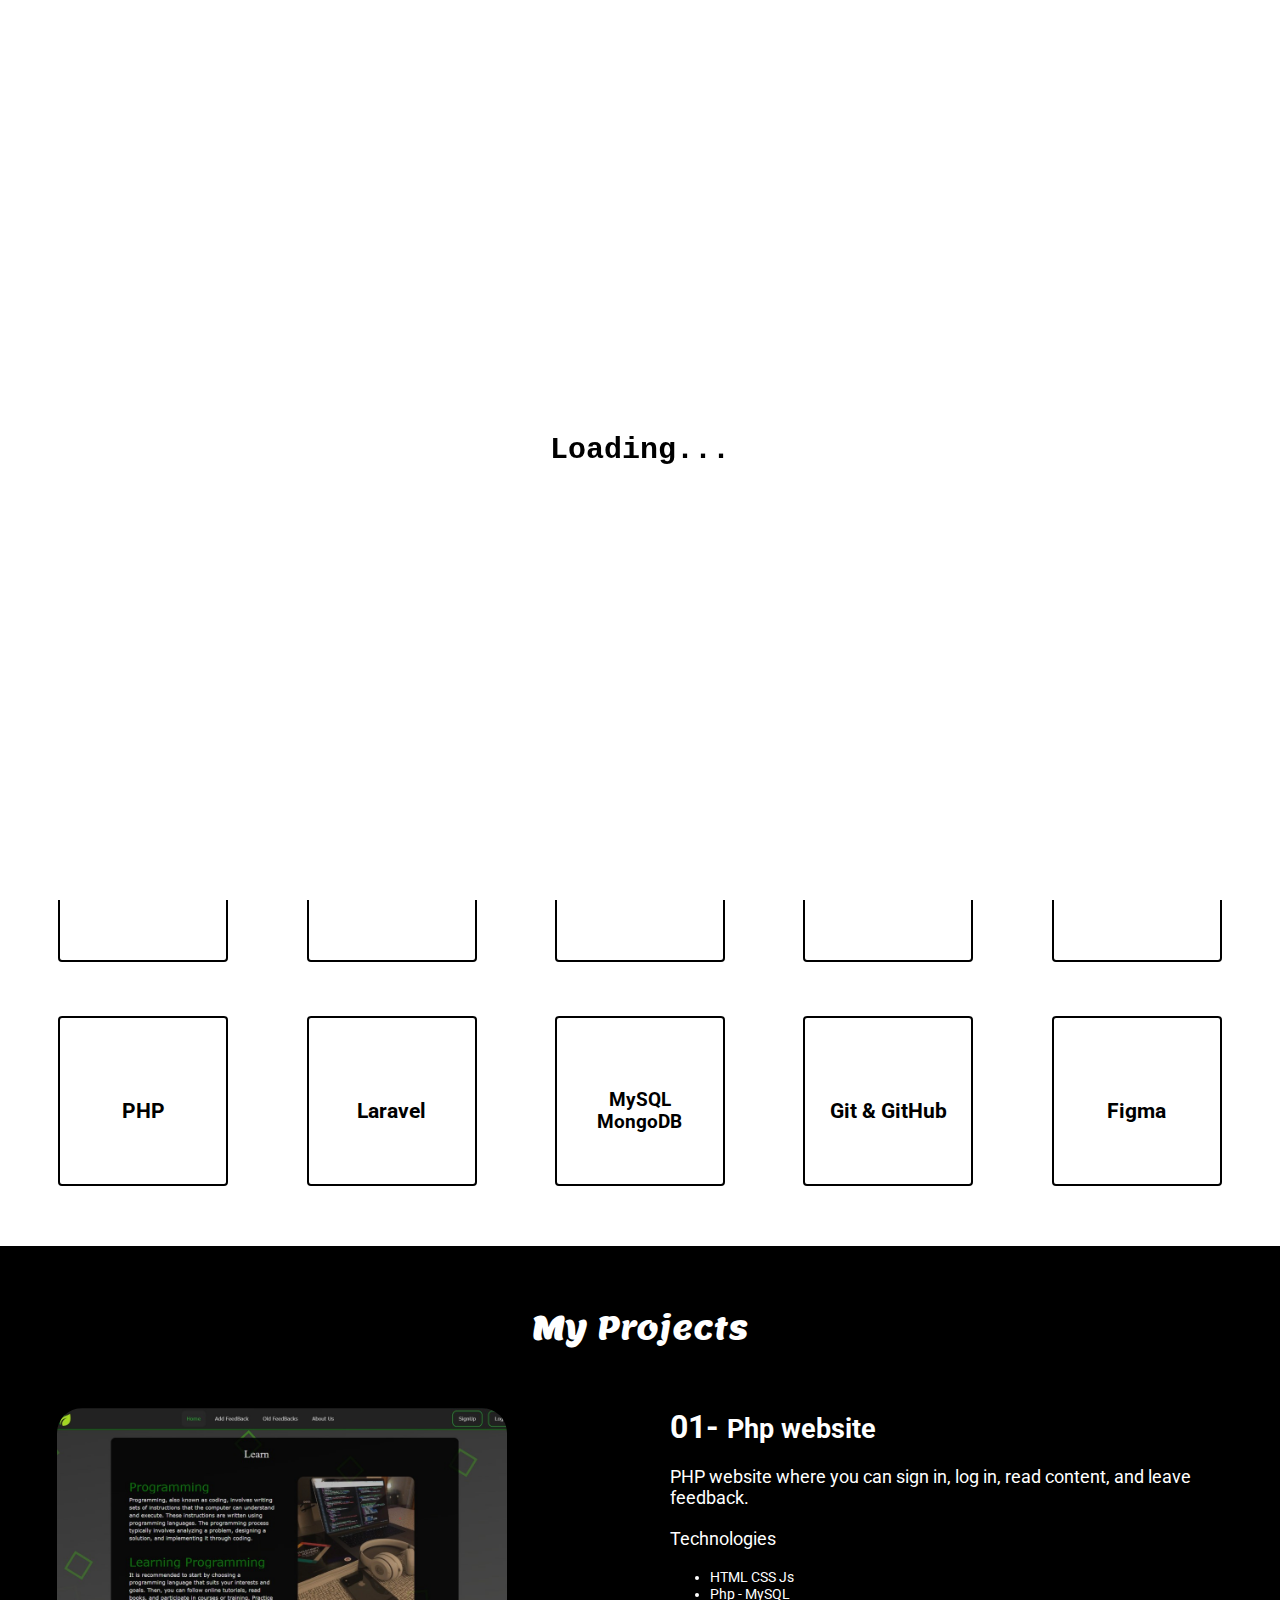
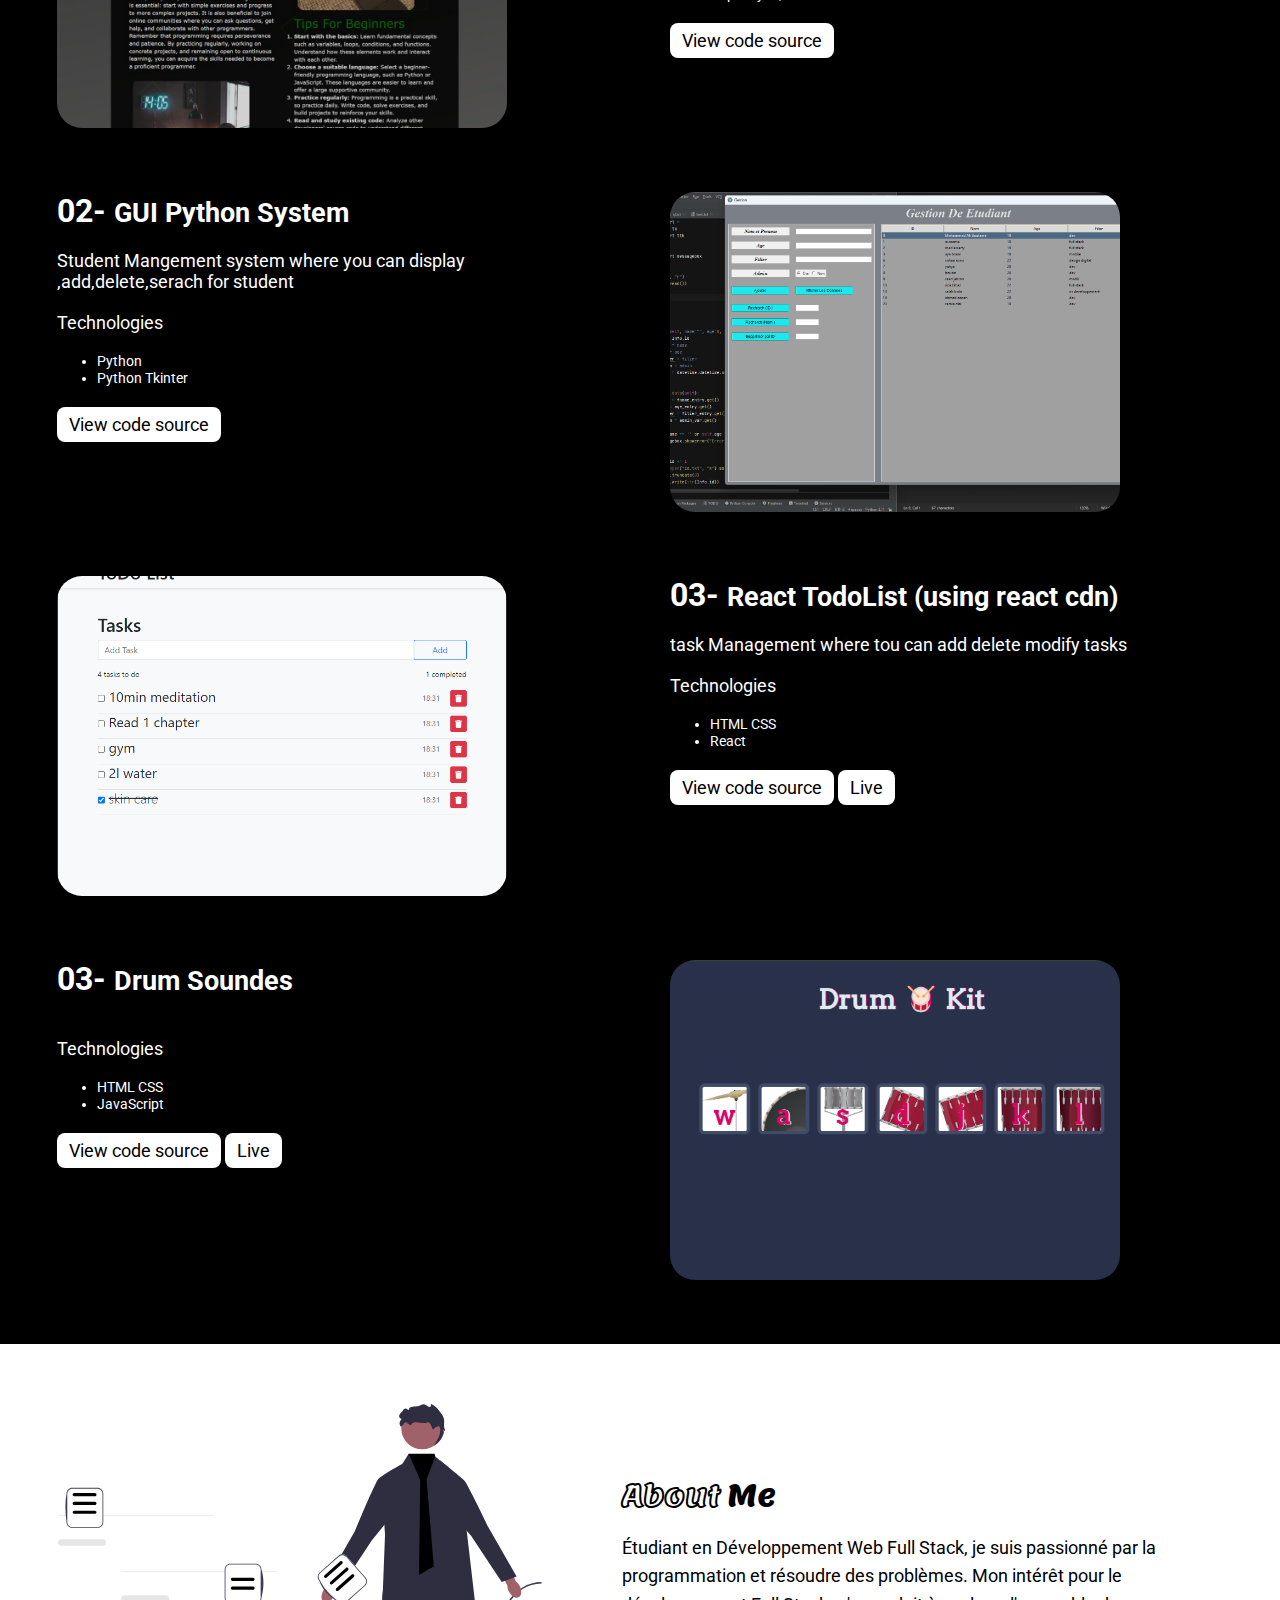
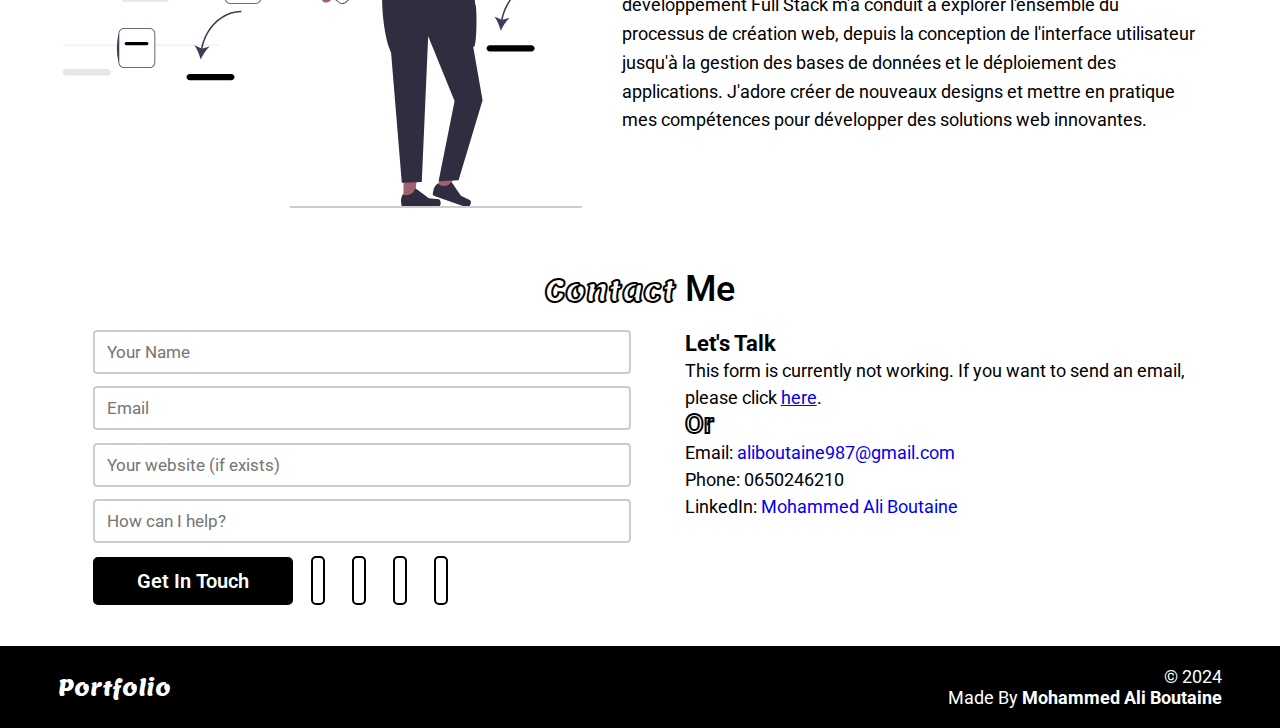
<file: index.html>
<!DOCTYPE html>
<html lang="en">

<head>
    <meta charset="UTF-8">
    <meta name="viewport" content="width=device-width, initial-scale=1.0">
    <title>Mohammed Ali Boutaine - FullStack Developer</title>
    <link rel="icon" href="./imgs/logo.svg" type="image/svg+xml">
        <link rel="shortcut icon" href="./imgs/logo.svg" type="image/svg+xml">

    <!-- Meta tags for SEO -->
    <meta name="description" content="I am Mohammed Ali Boutaine, a FullStack Developer. Explore my skills and projects. Contact me for collaboration.">
    <meta name="keywords" content="FullStack Developer, Web Developer, Portfolio, HTML, CSS, JavaScript, React, PHP, Laravel, MySQL, MongoDB, Git, GitHub, Figma, mohammed ali boutaine, medali, medali.online, mohammed ali boutaine portfolio">
    <meta name="author" content="Mohammed Ali Boutaine">

    <!-- Open Graph meta tags for better social sharing -->
    <meta property="og:title" content="Mohammed Ali Boutaine - FullStack Developer">
    <meta property="og:description" content="I am Mohammed Ali Boutaine, a FullStack Developer. Explore my skills and projects. Contact me for collaboration.">
    <meta property="og:image" content="https://medali.online/imgs/logo.svg">
    <meta property="og:url" content="medali.online">
    <meta property="og:url" content="https://medali.online">

    <!-- Custom stylesheets -->

    <link rel="stylesheet" href="./css/style.css">
    <link rel="stylesheet" href="./css/media.css">
    <link rel="stylesheet" href="./css/animation.css">


    <!-- Font Awesome CDN -->
    <link rel="stylesheet" href="https://cdnjs.cloudflare.com/ajax/libs/font-awesome/6.5.1/css/all.min.css" integrity="sha512-DTOQO9RWCH3ppGqcWaEA1BIZOC6xxalwEsw9c2QQeAIftl+Vegovlnee1c9QX4TctnWMn13TZye+giMm8e2LwA==" crossorigin="anonymous" referrerpolicy="no-referrer" />

    <!-- Google Fonts -->
    <link rel="preconnect" href="https://fonts.googleapis.com">
    <link rel="preconnect" href="https://fonts.gstatic.com" crossorigin>
    <link href="https://fonts.googleapis.com/css2?family=Lemon&family=Roboto:wght@300;400;500;700;900&display=swap" rel="stylesheet">
</head>
<script>
    document.addEventListener('DOMContentLoaded', function() {
        var loadingOverlay = document.querySelector('.loading-overlay');
      
        window.addEventListener('load', function() {
            setTimeout( 
                ()=>{
                loadingOverlay.style.display = 'none';
              } ,950);
            })
        
      });

    

</script>

    <!-- Google tag (gtag.js) -->
<script async src="https://www.googletagmanager.com/gtag/js?id=G-3RPF3X6WRY"></script>
<script>
  window.dataLayer = window.dataLayer || [];
  function gtag(){dataLayer.push(arguments);}
  gtag('js', new Date());

  gtag('config', 'G-3RPF3X6WRY');
</script>

    

<body>
    <div class="loading-overlay">
        <h1></h1>
      </div>



    <!-- navigation -->
    <header>
        <nav class="nav">
            <div class="logo">
                <a href="/">
                    <img src="./imgs/logo.svg" id="logo-box" class="main-logo" alt="">
                    <!-- <img src="./imgs/logo-white.svg" class="eye" alt="" srcset=""> -->
                    Portfolio</a>
            </div>


    

            <div class="navbar">
                <a href="#home">Home</a>
                <a href="#skills">Skills</a>
                <a href="#project">Projects</a>
                <a href="#about">About</a>
                <a href="#contact">Contact Me</a>
            </div>

            <div class="cv">
                <a href="/PDF/" target="_blank" class="active after-animation">CV <i class="fa-solid fa-arrow-right"></i></a>
            </div>

            <div class="menu">
                <i class="fa-solid fa-bars active"></i>
                <i class="fa-solid fa-x"></i>
            </div>
        </nav>
    </header>

    <!-- Content -->
    <main>

        <!-- Hero section -->
        <section class="home" id="home">
            <div class="content">
                <h1>Hello I am <span class="bold">Mohammed Ali Boutaine.</span></h1>
                <h1><span class="bold">FullStack</span> <span class="outline">developer</span></h1>

                <h1 class="typing"><span class="blod">I Can </span> <span id="typing-text" class="outline"> </span> </h1>

            </div>

            <div class="image">
                <img src="./imgs/hero-image.svg" alt="">
            </div>
        </section>

        <section class="social-links">
            <a href="https://github.com/mohammed-ali-boutaine" target="_blank">
                <i class="fa-brands fa-github"></i>
            </a>
            <a href="https://www.linkedin.com/in/mohammed-ali-boutaine/" target="_blank">
                <i class="fa-brands fa-linkedin"></i>
            </a>
            <a href="https://www.instagram.com/ali_boutaine" target="_blank">
                <i class="fa-brands fa-instagram"></i>
            </a>
            <a href="mailto:aliboutaine987@gmail.com" target="_blank">
                <i class="fa-solid fa-envelope"></i>
            </a>
        </section>





        <!-- Skills section -->
        <section id="skills" class="skills">
            <h1>My <span class="outline bold">Skills</span></h1>
            <div class="row">
                <div class="box">
                    <i class="fa-brands fa-html5"></i>
                    <h3>HTML</h3>
                </div>
                <div class="box">
                    <i class="fa-brands fa-css3-alt"></i>
                    <h3>CSS</h3>
                </div>
                <div class="box">
                    <i class="fa-brands fa-js"></i>
                    <h3>JavaScript</h3>
                </div>
                <div class="box">
                    <i class="fa-brands fa-bootstrap"></i>
                    <h3>Bootstrap</h3>
                </div>
                <div class="box">
                    <i class="fa-brands fa-react"></i>
                    <h3>React</h3>
                </div>
                <div class="box">
                    <i class="fa-brands fa-php"></i>
                    <h3>PHP</h3>
                </div>
                <div class="box">
                    <i class="fa-brands fa-laravel"></i>
                    <h3>Laravel</h3>
                </div>
                <div class="box database">
                    <i class="fa-solid fa-database"></i>
                    <h3>MySQL MongoDB</h3>
                </div>
                <div class="box">
                    <i class="fa-brands fa-github"></i>
                    <h3>Git & GitHub</h3>
                </div>
                <div class="box">
                    <i class="fa-brands fa-figma"></i>
                    <h3>Figma</h3>
                </div>
            </div>
        </section>








        
        <!-- Project section -->
        <div class="projects-contain">
        <section class="project" id="project">
            <h1 class="bold"> My <span class="bold">Projects </span></h1>
            <div class="row">
                <div class="image">
                    <img src="./imgs/jetway-image.jpg" alt="">
                </div>
                <div class="content">
                    <h2> <span class="bold">01- </span> Php website </h2>

                    <p>PHP website where you can sign in, log in, read content, and leave feedback.</p>
                    <p>Technologies</p>

                    <ul>
                        <li>HTML CSS Js</li>
                        <li>Php - MySQL</li>
                    </ul>
                    <p>
                        <a href="https://github.com/mohammed-ali-boutaine/jetway" target="_blank">View code source <i class="fa-solid fa-arrow-right"></i></a>
                    </p>     

                </div>
            </div>


            <div class="row">
          
                <div class="content">
                    <h2> <span class="bold">02- </span> GUI Python System</h2>
                    <p>Student Mangement system where you can display ,add,delete,serach for student </p>
                    <p>Technologies</p>

                    <ul>
                        <li>Python</li>
                        <li>Python Tkinter</li>
                    </ul>
                    <p>
                        <a href="https://github.com/mohammed-ali-boutaine/python-poo-tkinter">View code source <i class="fa-solid fa-arrow-right"></i></a>
                    </p>                 
                </div>
                <div class="image">
                    <img src="./imgs/gestion-etudiant-tkinter.png" alt="">
                </div>
            </div>

            <div class="row">
                <div class="image">
                    <img src="./imgs/todolist.png" alt="">
                </div>
                <div class="content">
                    <h2> <span class="bold">03- </span>React TodoList (using react cdn)</h2>
                        <p>task Management where tou can add delete modify tasks</p>
                        <p>Technologies</p>

                        <ul>
                            <li>HTML CSS</li>
                            <li>React</li>
                        </ul>
                        <p>
                            <a href="https://github.com/mohammed-ali-boutaine/todoList-react-browser" target="_blank">View code source <i class="fa-solid fa-arrow-right"></i></a>
                            <a href="https://mohammed-ali-boutaine.github.io/todoList-react-browser/" target="_blank">Live</a>
                        </p>        



                </div>
            </div>


            <div class="row">
          
                <div class="content">
                    <h2> <span class="bold">03- </span> Drum Soundes</h2>
                    <p></p>
                    <p>Technologies</p>
                    <ul>
                        <li>HTML CSS</li>
                        <li>JavaScript</li>
                    </ul>
                    <p>
                        <a href="https://github.com/mohammed-ali-boutaine/drum-sounds" target="_blank">View code source <i class="fa-solid fa-arrow-right"></i></a>
                        <a href="https://mohammed-ali-boutaine.github.io/drum-sounds/" target="_blank">Live</a>
                    </p>                
                </div>

                <div class="image">
                    <img src="./imgs/drum-sound.png" alt="">
                </div>
            </div>





        </section>
    </div>


















        <section class="about" id="about">
            <div class="image-div">
                <img src="./imgs/about-image.svg" alt="" srcset="">
            </div>
            <div class="content">
                <h1><span class="outline bold">About</span> <span class="bold">Me</span></h1>
                <p>
                    Étudiant en Développement Web Full Stack, je suis passionné par la
                    programmation et résoudre des problèmes. Mon intérêt pour le
                    développement Full Stack m'a conduit à explorer l'ensemble du
                    processus de création web, depuis la conception de l'interface
                    utilisateur jusqu'à la gestion des bases de données et le déploiement
                    des applications. J'adore créer de nouveaux designs et mettre en
                    pratique mes compétences pour développer des solutions web
                    innovantes.
                                    </p>
        </section>

        <!-- Contact section -->
        <section id="contact" class="contact">
            <h1><span class="outline bold">Contact</span> me</h1>
            <div class="row">
                <div class="form">
                    <form action="">
                        <input type="text" placeholder="Your Name">
                        <input type="email" placeholder="Email">
                        <input type="text" placeholder="Your website (if exists)">
                        <input type="text" placeholder="How can I help?">
                        <div class="btns">
                            <button type="submit" class="after-animation">Get In Touch</button>
                            <a href="https://github.com/mohammed-ali-boutaine" target="_blank" aria-label="GitHub">
                                <i class="fa-brands fa-github" aria-hidden="true"></i>
                            </a>
                            <a href="https://www.linkedin.com/in/mohammed-ali-boutaine/" target="_blank" aria-label="LinkedIn">
                                <i class="fa-brands fa-linkedin" aria-hidden="true"></i>
                            </a>
                            <a href="https://www.instagram.com/ali_boutaine" target="_blank" aria-label="Instagram">
                                <i class="fa-brands fa-instagram" aria-hidden="true"></i>
                            </a>
                            <a href="mailto:aliboutaine987@gmail.com" target="_blank" aria-label="Email">
                                <i class="fa-solid fa-envelope" aria-hidden="true"></i>
                            </a>
                        </div>
                    </form>
                </div>
                <div class="info">
                    <h2>Let's Talk</h2>
                    <p>This form is currently not working. If you want to send an email, please click <a href="mailto:aliboutaine987@gmail.com"><u>here</u></a>.</p>
                    <h2><span class="outline">Or</span></h2>
                    <p>Email: <a href="mailto:aliboutaine987@gmail.com">aliboutaine987@gmail.com</a></p>
                    <p>Phone: 0650246210</p>
                    <p>LinkedIn: <a href="https://www.linkedin.com/in/mohammed-ali-boutaine/" target="_blank">Mohammed Ali Boutaine</a></p>
                </div>
            </div>
        </section>
    </main>

    <footer>
        <div class="footer-container">
            <div class="logo">Portfolio</div>
            <div class="copy">
                <p>&copy; 2024</p>
                <p>Made By <b>Mohammed Ali Boutaine</b></p>
            </div>
        </div>
    </footer>

    <script src="https://cdnjs.cloudflare.com/ajax/libs/jquery/3.7.1/jquery.min.js" integrity="sha512-v2CJ7UaYy4JwqLDIrZUI/4hqeoQieOmAZNXBeQyjo21dadnwR+8ZaIJVT8EE2iyI61OV8e6M8PP2/4hpQINQ/g==" crossorigin="anonymous" referrerpolicy="no-referrer"></script>
    <script src="./js.js"></script>
</body>

</html>
</file>
<file: css/style.css>
* {
  margin: 0;
  padding: 0;
  box-sizing: border-box;
  font-family: "Roboto", sans-serif;
  transition: all 0.3s ease;
}
*:active,
*:focus {
  outline: none;
}

:root {
  --bgc: #fff;
  --text-color: #000;

  --main-color: #1e90ff;
  --secondary-color: #00cccc;
  --grey: #f2f2f2;

  --nav-bgc: #e2e2e2;
  --nav-color: black;
}

html {
  font-size: 18px;
  cursor: url(../imgs/cursor.svg) 1 1, pointer;
  scroll-behavior: smooth;
  scroll-padding-top: 100px;
  overflow-x: hidden;
}
/* body {
  overflow-x: hidden;
  box-sizing: border-box;
} */




/* Hide scroll bars for WebKit-based browsers */
/* ::-webkit-scrollbar {
  display: none;
} */

/* Re-enable scroll bars for body in WebKit-based browsers */
/* body::-webkit-scrollbar {
  display: block;
} */


a {
  text-decoration: none;
}

.screen-padding {
  padding: 0 10%;
}

/* header section  */
header {
  background-color: #ffffff;
  /* border-bottom: 1px solid black; */
  position: fixed;
  top: 0px;
  left: 0px;
  right: 0px;
  z-index: 1000;
  margin-bottom: 60px;
  box-shadow: 0 2px 20px rgba(68, 68, 68, 0.1);
}

nav {
  max-width: 1240px;
  margin: auto;
  width: 100%;
  height: 60px;
  display: flex;
  justify-content: space-between;
  align-items: center;
}

nav.shrink {
  /* background-color: transparent; */
  max-width: 1240px;
  margin: auto;
  width: 100%;
  height: 50px;
  display: flex;
  justify-content: space-between;
  align-items: center;
}

nav.shrink .cv a {
  font-size: 20px;
  background-color: #000;
  color: white;
  padding: 3px 30px;
  font-weight: 400;
  /* letter-spacing: 5px; */
  border-radius: 8px;
  border: 2px solid transparent;
  transition: 0.3s ease;
}

nav a {
  text-decoration: none;
  color: var(--text-color);
  text-transform: capitalize;
}

nav .logo a {
  font-size: 1.5rem;
  font-weight: 400;
  font-family: "Lemon", serif;
  display: flex;
  align-items: center;
  gap: 8px;
  position: relative;
}

nav .logo img {
  height: 30px;
  animation: logo-ani 2s 3 linear;
}

nav .logo:hover img {
  animation: logo-ani 2s infinite linear;
}

@keyframes logo-ani {
  0% {
    transform: rotate(0deg);
  }
  100% {
    transform: rotate(360deg);
  }
}

nav .navbar a {
  margin-left: 1rem;
  /* border: 1px solid black; */
  padding: 5px 2px;
  font-size: 20px;
  font-weight: 500;
  position: relative;
}

nav .navbar a:before {
  content: "";
  width: 100%;
  height: 3px;
  position: absolute;
  bottom: 5px;
  left: 0;
  border-radius: 28px;
  background-color: #000; /* Set the color of the line */
  transform: scaleX(0); /* Initially hide the line */
  transform-origin: bottom right;
  transition: transform 0.4s ease; /* Add a smooth transition effect */
}
nav .navbar a:hover {
  cursor: url(../imgs/cursor.svg) 1 1, pointer;
}

nav .navbar a:hover:before {
  transform: scaleX(1); /* Expand the line on hover */
  transform-origin: bottom left;
}

nav .cv a {
  font-size: 22px;
  background-color: #000;
  color: white;
  padding: 5px 30px;
  font-weight: 500;
  /* letter-spacing: 5px; */
  border-radius: 8px;
  border: 2px solid transparent;
  transition: 0.3s ease;
  position: relative;
  isolation: isolate;
} /*
nav .cv a::after {
  content: "";
  position: absolute;
  z-index: -1;
  background-color: #fff;
  inset: 0;
  transform: scale(0, 1);
  border-radius: 8px;
  transition: 0.3s all;

  transform-origin: left;
}
nav .cv a:hover::after,
nav .cv a:focus:after {
  transform: scale(1, 1);
} */
nav .cv a:hover {
  cursor: url(../imgs/cursor.svg) 1 1, pointer;
  background-color: transparent;
  color: black;
  border: 2px solid black;
  padding: 5px 27px;

  word-spacing: 6px;
}

nav .menu {
  font-size: 30px;
  display: none;
  cursor: pointer;
}
/*##############  Main */
main {
  margin-top: 150px;
}

section,
footer .container {
  max-width: 1240px;
  margin: auto;
  width: 100%;
}

.contact .row {
  max-width: 1240px;
  margin: auto;
  width: 100%;
}
/*### About section*/

.home {
  height: 40vh;
  background-color: #ffffff;
  /* overflow-x: hidden; */
  display: flex;
  justify-content: space-between;
  align-items: center;
}
.home .content {
  width: 50%;
  height: 80%;
  display: flex;
  flex-direction: column;
  justify-content: center;
  gap: 1rem;
}

h1 {
  /* text-align: center; */
  text-transform: capitalize;
  font-weight: 500;
  font-size: 1.4rem;
}
h1 .outline {
  color: transparent;
  -webkit-text-stroke-width: 2px;
  -webkit-text-stroke-color: black;

  font-weight: 800;
  font-size: 1.8rem;
}
h2 .outline {
  color: transparent;
  -webkit-text-stroke-width: 2px;
  -webkit-text-stroke-color: black;

  font-weight: 600;
  font-size: 1.5rem;
}
h1 .bold {
  font-size: 1.6rem;
  font-weight: 500;
  font-family: "Lemon", serif;
}
.home .typing {
  margin: 30px 0px;
  /* text-decoration: underline; */
}
#typing-text {
  /* display: inline-block; */
  /* color: #000; */
  border-right: 2px solid #333;
  padding-right: 2px;
  animation: typing 1s steps(20) infinite;
}

@keyframes typing {
  from {
    width: 0;
  }
  to {
    width: 100%;
  }
}
.home .content p {
  line-height: 1.5rem;
  font-size: 16px;
  color: #4b4a4ac5;
}

.home .image {
  width: 40%;
}
.home .image img {
  height: 100%;
  width: 100%;
}

.social-link {
  max-width: 1240px;
  width: 100%;
}

.social-links i {
  font-size: 25px;
  padding: 5px;
  text-align: center;
  border-radius: 5px;
  border: 2px solid black;
  margin-right: 0.5rem;
  color: #000;
  background-color: white;
}
.social-links i:hover {
  font-size: 25px;
  padding: 5px;
  text-align: center;
  border-radius: 5px;
  border: 2px solid rgb(255, 255, 255);
  color: #ffffff;
  background-color: rgb(0, 0, 0);
}

/* skkils section  */
.skills {
  margin-top: 60px;
}

.skills h1 {
  font-size: 2rem;
  text-align: center;
}

.skills .row {
  padding-top: 20px;
  display: grid;
  grid-template-columns: repeat(auto-fit, 170px);
  justify-content: space-between;
  gap: 3rem;
}

.skills .row .box {
  height: 170px;
  border: 2px solid black;
  border-radius: 4px;
  /* text-align: center; */
  padding: 10px;
  display: flex;
  flex-direction: column;
  gap: 0.5rem;
  justify-content: center;
  align-items: center;
}
.skills .row .box:hover {
  background-color: #000;
  color: white;
}
.skills .row .box:hover i {
  color: white;
}
.skills .row .box i {
  font-size: 40px;
  margin-bottom: 10px;
}
.skills .row h3 {
  text-align: center;
  transition: 0.2s all;
}
.database {
  font-size: 16px;
}

/* project */
.projects-contain {
  cursor: url(../imgs/cursor-white.svg) 1 1, pointer;
  margin-top: 60px;
  background-color: #000;
  position: relative;
  z-index: 3;
}
/* .project:hover {
} */
.project {
  cursor: url(../imgs/cursor-white.svg) 1 1, pointer;

  /* margin-top: 60px; */

  background-color: #000;
  color: #fff;
  padding: 60px 0px;
}

.project h1 {
  font-size: 1.5rem;
  font-weight: bold;
  font-family: "Lemon";
}
.project > h1 {
  margin-bottom: 40px;
  text-align: center;
}
.project .bold {
  font-size: 1.8rem;
}
.project ul {
  font-size: "Roboto", sans-serif;
  font-size: 0.8rem;
  margin-left: 40px;
}
/* .project span.bold {
  color: transparent;
  font-size: 1.8rem;
  -webkit-text-stroke-width: 2px;
  -webkit-text-stroke-color: rgb(255, 255, 255);
} */

.project .row {
  margin-top: 60px;
  /* border: #1e90ff solid 1px; */
  display: flex;
  gap: 60px;
}

.project .row > div {
  /* border: #1e90ff solid 1px; */
  width: 50%;
}
.project .row .content {
  display: flex;
  flex-direction: column;
  gap: 20px;
}
.project .row .contact p {
  font-size: 1.5rem;
  line-height: 1.5rem;
}
/* .project .row .image{
  width: ;
  width: 400px;
  height: 300px;
} */

/* .project .row .image{
  background-color: #00cccc;
} */
.project .row img {
  border-radius: 25px;

  /* max-width: 500px;
  max-height: 400px;
  max-height: 300px; */
  width: 450px;
  height: 320px;

  object-fit: cover;
}
.project .row .content a {
  display: inline-block;
  font-size: 18px;
  background-color: #ffffff;
  color: rgb(0, 0, 0);
  padding: 5px 10px;
  font-weight: 400;
  /* letter-spacing: 5px; */
  border-radius: 8px;
  border: 2px solid transparent;
  transition: 0.3s ease;
  position: relative;
  isolation: isolate;
}
.project .row .content a:hover {
  cursor: pointer;
  background-color: transparent;
  color: rgb(255, 255, 255);
  border: 2px solid rgb(255, 254, 254);
  padding: 5px 10px;
}

/* about  */

.about {
  margin: 60px auto;
  /* border: 1px solid black; */
  display: flex;
  gap: 40px;
}
.about .image-div {
  display: flex;
  justify-content: center;
  width: 45%;
}
.about .image-div img {
  width: 100%;
}

.about .content {
  display: flex;
  align-items: flex-start;
  flex-direction: column;
  justify-content: center;
  width: 50%;
  gap: 20px;
}
.about .content p {
  line-height: 1.6rem;
}
/* .about div { */
/* border: 1px solid black; */
/* width: 50%; */
/* } */

/*  footer   */

/* .contact {
  margin-top: 60px;
} */

.contact h1 {
  font-size: 2rem;
  text-align: center;
}

.contact .row {
  margin-top: 20px;
  display: flex;
  width: 100%;
  /* padding-top: 100px; */
  gap: 1rem;
}
.contact .row > div {
  width: 50%;
}

.contact .row form {
  display: flex;
  flex-direction: column;
  gap: 0.7rem;
}

.contact .row form input {
  padding: 10px 12px;
  font-size: 17px;
  border: 2px solid #ccc;
  border-radius: 4px;
}
.contact .row form input:focus {
  transition: 0.2s;
  border: rgb(0, 0, 0) 2px solid;
  outline: none;
  /* Remove the default focus outline */
}

.contact .row form button {
  display: inline-block;
  width: 200px;
  cursor: pointer;
  font-size: 20px;
  font-weight: 600;
  padding: 10px;
  border-radius: 5px;
  outline: none;
  border: 2px solid black;
  background-color: #000;
  color: white;
}
.contact .row form button:hover {
  cursor: url(../imgs/cursor.svg) 1 1, pointer;

  color: #000;
  background-color: white;
}

.contact .row form i {
  font-size: 30px;
  padding: 5px;
  text-align: center;
  border-radius: 5px;
  border: 2px solid black;
  margin-right: 0.5rem;
  color: #000;
  background-color: white;
}

.contact .row form i:hover {
  padding: 5px;
  text-align: center;
  border-radius: 5px;
  border: 2px solid rgb(255, 255, 255);
  color: #ffffff;
  background-color: rgb(0, 0, 0);
}

.contact .row .btns {
  height: 50px;
  display: flex;
  align-items: center;
  gap: 1rem;
}

/* .contact .row .btns  {
flex: 1;
} */

.contact .row .info {
  padding-left: 2rem;
}
.contact .row .info h2 {
  line-height: 1.5rem;
  font-size: 1.2rem;
}
.contact .row .info p {
  line-height: 1.5rem;
}

/*  footer */
footer {
  position: relative;
  z-index: 3;
  margin-top: 40px;
  padding: 20px 0px;
  background-color: black;
  color: white;
}

footer:hover {
  cursor: url(../imgs/cursor-white.svg) 1 1, pointer;
}
footer *:hover {
  cursor: url(../imgs/cursor-white.svg) 1 1, pointer;
}
footer .logo {
  font-size: 1.2rem;
  font-weight: 400;
  font-family: "Lemon", serif;
}

footer .footer-container {
  max-width: 1240px;
  margin: auto;
  width: 100%;
  height: 60px;
  display: flex;
  justify-content: space-between;
  align-items: center;
}

footer .footer-container .copy {
  text-align: right;
}
</file>
<file: css/media.css>
@media screen and (max-width: 1400px) {

  html {
    font-size: 18px;
    scroll-behavior: smooth;
    scroll-padding-top: 100px;
  }
  
  nav {
    padding: 0px 3%;
  }
  .home {
    height: auto;
  }
  section,
  .contact .row,
  .project .row,
  footer .footer-container {
    padding: 0px 3%;
    height: auto;
  }
  .social-links {
    padding: 0px 3%;
  }
  .home .content h1 .bold {
    font-size: 1.3rem;
    font-weight: 500;
    font-family: "Lemon", serif;
  }

  nav .logo a {
    font-size: 1.2rem;
  }


  .project .row img {
    border-radius: 25px;
    max-width: 450px;
    max-height: 350px;
    object-fit: cover;
  }



}

@media screen and (max-width: 1000px) {
  nav .menu {
    display: inline-block;
  }
  nav .menu .fa-bars {
    display: none;
  }
  nav .menu .fa-x {
    color: rgb(233, 44, 44);
    font-size: 30px;
    display: none;
  }
  nav .menu .fa-bars.active {
    display: block;
  }
  nav .menu .fa-x.active {
    display: block;
  }

  .social-links {
    padding: 0px 3%;
  }

  nav .navbar {
    padding-top: 30px;
    display: block;
    position: absolute;
    background-color: white;
    width: 100%;
    padding-top: 10px;
    display: flex;
    flex-direction: column;
    justify-content: flex-start;
    align-items: center;
    top: 40px;
    left: 100%;

    height: 100vh;
  }
  nav .cv {
    position: absolute;
    top: 340px;
    z-index: 1000;
    width: 100%;
    /* text-align: center; */
    /* display: block; */
    display: flex;
    justify-content: center;
    position: absolute;
    top: 340px;
    margin: 0;
    left: 100%;
  }
  nav.active .navbar {
    display: block;
    position: absolute;

    width: 100%;
    display: flex;
    flex-direction: column;
    justify-content: flex-start;
    align-items: center;
    top: 50px;
    left: 0;

    height: 100vh;
  }
  nav.active .cv {
    width: 100%;
    /* text-align: center; */
    /* display: block; */
    display: flex;
    justify-content: center;
    position: absolute;
    top: 340px;
    margin: 0;
    left: 0;

    /* height: 100vh; */
  }
  nav .cv a {
    width: 200px;
    text-align: center;
    display: inline-block;

    /* position: absolute;
        top: 60px;
        height: 100vh; */
  }
  nav .navbar a {
    /* width: 100%; */
    margin-bottom: 1rem;
    margin-left: 0px;
  }

  /* about section  */
  .home {
    display: flex;
    flex-direction: column;
  }
  .home .image {
    order: -1;
    max-width: 400px;
    width: 80%;
    height: 300px;
  }
  .home .content {
    /* border: 1px solid black; */
    width: 80%;
    height: 80%;
    display: flex;
    flex-direction: column;
    justify-content: center;
    gap: 1rem;
  }
  .social-links {
    width: 80%;
    margin: auto;
  }

  .skills .row {
    /* border: 1px solid black; */
    display: grid;
    grid-template-columns: repeat(auto-fit, 170px);
    /* align-content: space-between; */
    justify-content: center;
    gap: 1rem;
  }

  /* about  */
  .about {
    margin: 60px auto;
    /* border: 1px solid black; */
    display: block;
    /* flex-direction: row; */
    gap: 40px;
  }

  .about div {
    /* border: 1px solid black; */
    width: 100%;
  }

  .about .image-div img {
    max-width: 400px;
    width: 100%;
  }

  .about .image-div,
  .about .content {
    width: 100% !important;
  }

  /* ============================ */
  /* .contact    */
  .contact .row {
    display: flex;
    width: 100%;
    flex-direction: column;
    /* padding-top: 100px; */
  }
  .contact .row div {
    width: 100%;
  }
  .contact .row .info {
    padding-left: 0px;
  }

  .contact .row .btns {
    /* border: 1px solid black; */
    height: 50px;
    display: flex;
    align-items: center;
    justify-content: space-around;
    gap: 5px;
  }

  .contact .row form button {
    cursor: pointer;
    font-size: 15px;
    font-weight: 500;
    padding: 7px 5px;
    border-radius: 5px;
    outline: none;
    border: 2px solid black;
    background-color: #000;
    color: white;
  }

  .contact .row form i {
    font-size: 20px;
    padding: 5px;
    text-align: center;
    border-radius: 5px;
    border: 2px solid black;
    margin-right: 0.5rem;
    color: #000;
    background-color: white;
  }



  .project .row:nth-child(even){
    flex-direction: column;
justify-content: center;
gap: 30px;


  }
  .project .row > div {
    /* border: #1e90ff solid 1px; */
    width: 100%;
  }
  .project .row .image {
    display: flex;
    justify-content: center;
  }
  .project .row img {
    max-width: 400px;
    width: 100%;
  }



  .project .row{
    flex-direction: column;
    justify-content: center;
    gap: 30px;
  }


  .project .row:nth-child(odd) .content {
    order: 1;
  }


}

@media screen and (max-width: 580px) {
  html {
    font-size: 18px;
cursor: auto;
    scroll-behavior: smooth;
    scroll-padding-top: 100px;
    overflow-x: hidden;
  }
  nav .cv a {
    width: 80%;

  }

  .social-links {
    width: 100%;
    margin: auto;
  }

  .home .image {
    order: -1;
    max-width: 400px;
    width: 100%;
    height: 300px;
  }
  .home .content {
    /* border: 1px solid black; */
    width: 100%;
    height: 80%;
    display: flex;
    flex-direction: column;
    justify-content: center;
    gap: 10px;
    padding-top: 10px;
  }

  .home .content h1 {
    text-transform: capitalize;
    font-weight: 500;
    font-size: 1.2rem;
  }
  .home .content h1 .bold {
    font-size: 1.1rem;
    font-weight: 500;
    font-family: "Lemon", serif;
  }
  .home .content h1 .outline {
    /* border: 1px solid black; */
    text-transform: capitalize;
    font-weight: 600;
    font-size: 1.55rem;
  }

  .skills .row {
    /* border: 1px solid black; */
    display: grid;
    grid-template-columns: repeat(auto-fit, 150px);
    /* grid-template-columns: repeat(auto-fit,minmax(250px,1fr)); */

    /* align-content: space-between; */
    justify-content: center;
    gap: 1rem;
  }
  .skills .row .box {
    height: 150px;
  }
  .contact .row form button {
    flex: 1;
    display: block;
    cursor: pointer;
    font-size: 15px;
    font-weight: 500;
    padding: 7px 5px;
    border-radius: 5px;
    outline: none;
    border: 2px solid black;
    background-color: #000;
    color: white;
  }
  .project .row img {
    width: 100%;
    height: 240px;
    object-fit: cover;
  }
}
</file>
<file: css/animation.css>
/* header nav .main-logo {
  position: relative;
}
header nav .eye {
  position: absolute;
  
  top: 14px;
  left: 13.5px;
  z-index: 1000;
  height: 8px;
  width: 5px;
} */

.loading-overlay {

  width: 100vw !important;
  height: 100vh !important;
  position: fixed;
  box-sizing: border-box;
  display: flex;
  justify-content: center;
  align-items: center;

  top: 0;
  right: 0;
  left: 0;
  bottom: 0;

  background-color: rgb(255, 255, 255);
  z-index: 9999;
  overflow: hidden;
}

.loading-overlay h1 {
  /* text-align: center; */
  font-weight: bold;
  font-family: monospace;
  /* overflow: hidden; */

  font-size: 30px;
  background: linear-gradient(90deg, #000 50%, #0000 0) right/200% 100%;
  animation: l21 2s infinite linear;
}
.loading-overlay h1::before {
  content: "Loading...";
  color: #ffffff00;
  padding: 0 5px;
  background: inherit;
  background-image: linear-gradient(90deg, #fff 50%, #000 0);
  -webkit-background-clip: text;
  background-clip: text;
}

@keyframes l21 {
  100% {
    background-position: left;
  }
}

header {
  -webkit-animation: slide-in-top 1000ms cubic-bezier(0.23, 1, 0.32, 1) both;
  animation: slide-in-top 1s cubic-bezier(0.23, 1, 0.32, 1) ease both;
  animation-delay: 1000ms;
}
.project >h1,
.project .row:nth-child(even),
.slide-in-right,
.home .image,
.about .content {
  -webkit-animation: slide-in-right 700ms ease-in both;
  animation: slide-in-right 700ms ease both;
  animation-delay: 1000ms;
  /* animation */
}
.project .row:nth-child(odd),
.home .content,
.social-links,
.about .image-div {
  -webkit-animation: slide-in-left 700ms ease-in both;
  animation: slide-in-left 700ms ease both;
  animation-delay: 1000ms;
}
.skills,
.contact {
  -webkit-animation: slide-in-buttom 1000ms cubic-bezier(0.23, 1, 0.32, 1) both;
  animation: slide-in-buttom 1500ms cubic-bezier(0.23, 1, 0.32, 1) both;
  animation-delay: 1000ms;
}

@-webkit-keyframes slide-in-buttom {
  0% {
    -webkit-transform: translateY(500px);
    transform: translateY(500px);
    opacity: 0;
  }
  100% {
    -webkit-transform: translateX(0);
    transform: translateX(0);
    opacity: 1;
  }
}
@keyframes slide-in-buttom {
  0% {
    -webkit-transform: translateY(500px);
    transform: translateY(500px);
    opacity: 0;
  }
  100% {
    -webkit-transform: translateX(0);
    transform: translateX(0);
    opacity: 1;
  }
}

@-webkit-keyframes slide-in-top {
  0% {
    -webkit-transform: translateY(-200px);
    transform: translateY(-200px);
    opacity: 0;
  }
  100% {
    -webkit-transform: translateX(0);
    transform: translateX(0);
    opacity: 1;
  }
}
@keyframes slide-in-top {
  0% {
    -webkit-transform: translateY(-200px);
    transform: translateY(-200px);
    opacity: 0;
  }
  100% {
    -webkit-transform: translateX(0);
    transform: translateX(0);
    opacity: 1;
  }
}

@-webkit-keyframes slide-in-right {
  0% {
    -webkit-transform: translateX(500px);
    transform: translateX(500px);
    opacity: 0;
  }
  100% {
    -webkit-transform: translateX(0);
    transform: translateX(0);
    opacity: 1;
  }
}
@keyframes slide-in-right {
  0% {
    -webkit-transform: translateX(500px);
    transform: translateX(500px);
    opacity: 0;
  }
  100% {
    -webkit-transform: translateX(0);
    transform: translateX(0);
    opacity: 1;
  }
}

@-webkit-keyframes slide-in-left {
  0% {
    -webkit-transform: translateX(-500px);
    transform: translateX(-500px);
    opacity: 0;
  }
  100% {
    -webkit-transform: translateX(0);
    transform: translateX(0);
    opacity: 1;
  }
}
@keyframes slide-in-left {
  0% {
    -webkit-transform: translateX(-500px);
    transform: translateX(-500px);
    opacity: 0;
  }
  100% {
    -webkit-transform: translateX(0);
    transform: translateX(0);
    opacity: 1;
  }
}
</file>
